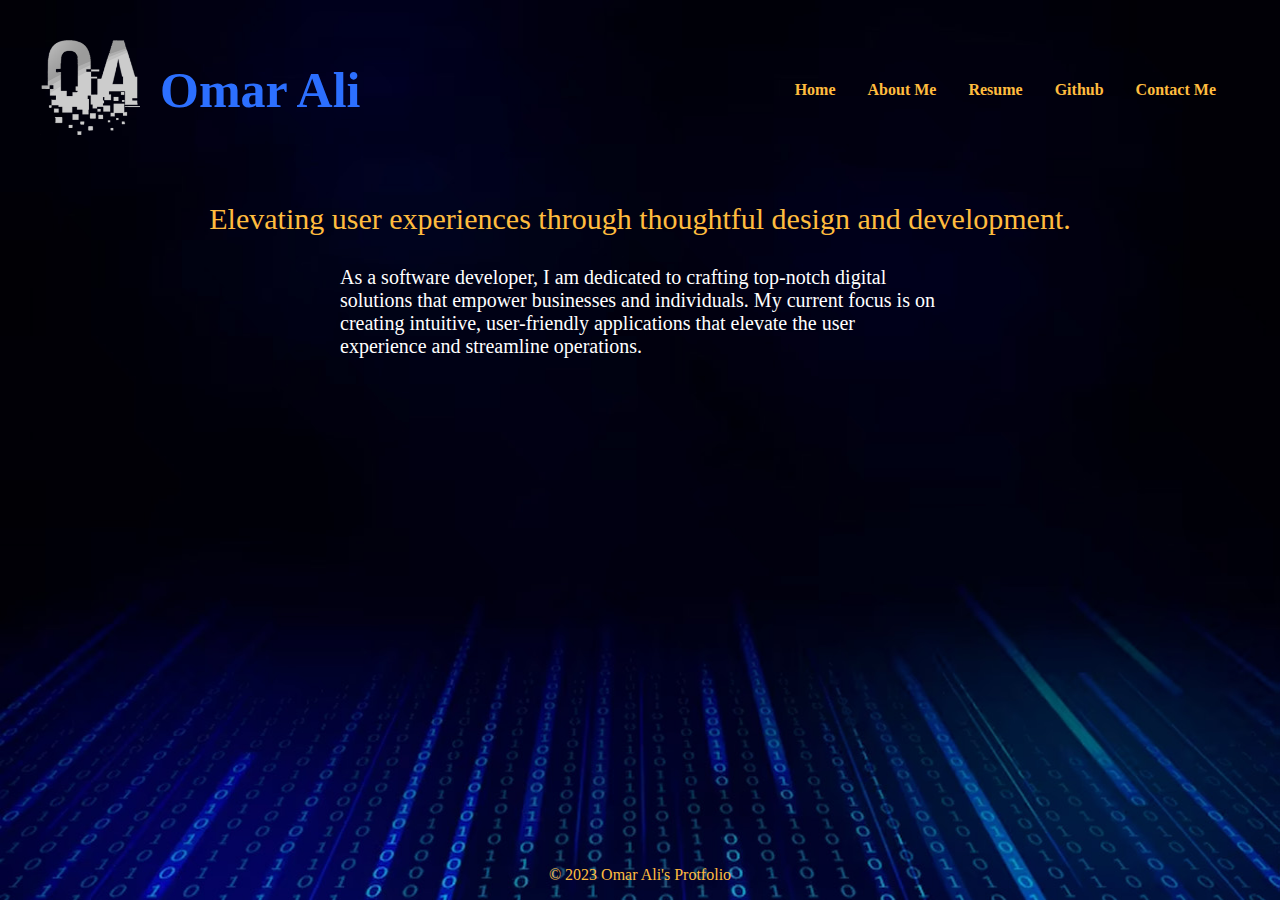
<file: index.html>
<!DOCTYPE html>
<html>
  <head>
    <meta charset="UTF-8">
    <title>Omar Ali's Portfolio</title>
    <link rel="stylesheet" type="text/css" href="style.css">
  </head>
  <body>
    <header>
      <header>
        
        <img src="OA Logo1.png" alt="Omar Ali's Logo" style="float: left; width: 100px; height: 100px;">
        <h1 style="text-align: center;"></h1>
        <h1>Omar Ali </h1>
      </header>
        
      
      <header>
        <nav class="navbar">
          <ul class="navbar-nav">
            <li class="nav-item">
              <a href="index.html" class="nav-link">Home</a>
            </li>
            <li class="nav-item">
              <a href="About.html" class="nav-link">About Me</a>
            </li>
            <li class="nav-item">
              <a href="Resume.html" class="nav-link">Resume</a>
            </li>
            <li class="nav-item">
              <a href="https://github.com/Omar-J-Ali" class="nav-link">Github</a>
            </li>
              <li class="nav-item">
                <a href="Contact.html" class="nav-link">Contact Me</a>
              </li>
            </li>
          </ul>
        </nav>
        <style>body {
          background-image: url("Background.jpg");
          background-size: 100% 100%;
          background-repeat: no-repeat;
          background-position: center;
          background-attachment: fixed;

        }
        
        </style>
      </header>
    </header>
      <p style="color: #ffbc3e; text-align: center; font-size: 30px">Elevating user experiences through thoughtful design and development.</p>
      <p style="color: #ffffff; text-align: left; font-size: 20px; max-width: 600px; margin: 0 auto;">As a software developer, I am dedicated to crafting top-notch digital solutions that empower businesses and individuals. My current focus is on creating intuitive, user-friendly applications that elevate the user experience and streamline operations.</p>
    </section>
    <footer>
      <p>&copy; 2023 Omar Ali's Protfolio</p>
    </footer>
  </body>
</html>
</file>
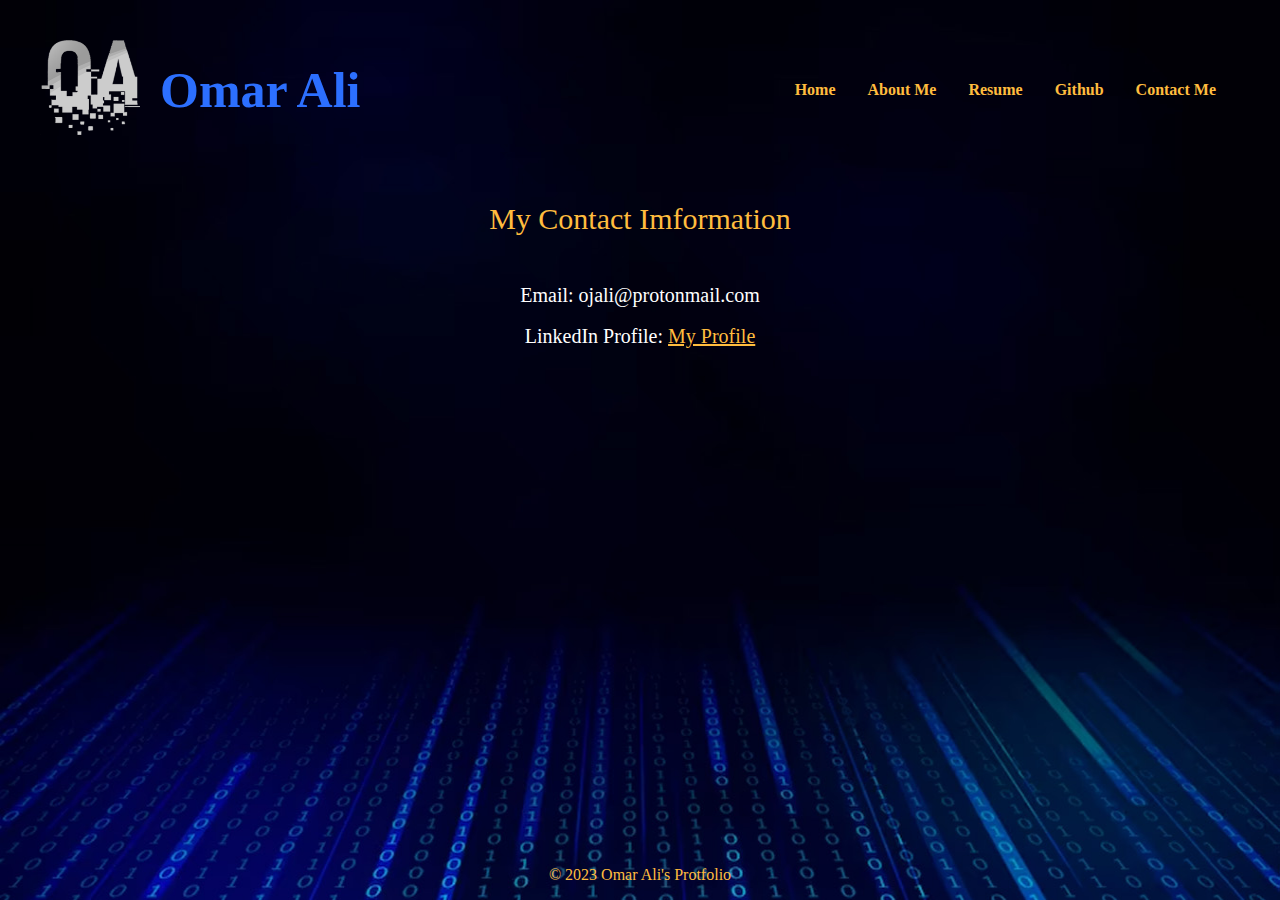
<file: Contact.html>
<!DOCTYPE html>
<html>
  <head>
    <meta charset="UTF-8">
    <title>Omar Ali's Portfolio</title>
    <link rel="stylesheet" type="text/css" href="style.css">
  </head>
  <body>
    <header>
      <header>
        
        <img src="OA Logo1.png" alt="Omar Ali's Logo" style="float: left; width: 100px; height: 100px;">
        <h1 style="text-align: center;"></h1>
        <h1>Omar Ali </h1>
      </header>
        
      
      <header>
        <nav class="navbar">
          <ul class="navbar-nav">
            <li class="nav-item">
              <a href="index.html" class="nav-link">Home</a>
            </li>
            <li class="nav-item">
              <a href="About.html" class="nav-link">About Me</a>
            </li>
            <li class="nav-item">
              <a href="Resume.html" class="nav-link">Resume</a>
            </li>
            <li class="nav-item">
              <a href="https://github.com/Omar-J-Ali" class="nav-link">Github</a>
            </li>
              <li class="nav-item">
                <a href="Contact.html" class="nav-link">Contact Me</a>
              </li>
            </li>
          </ul>
        </nav>
        <style>body {
          background-image: url("Background.jpg");
          background-size: 100% 100%;
          background-repeat: no-repeat;
          background-position: center;
          background-attachment: fixed;

        }
        
        </style>
      </header>
    </header>
      <p style="color: #ffbc3e; text-align: center; font-size: 30px">My Contact Imformation</p>
      <br><p style="color: #ffffff; text-align: center; font-size: 20px; max-width: 600px; margin: 0 auto;">Email: ojali@protonmail.com</p>
      <br><p style="color: #ffffff; text-align: center; font-size: 20px; max-width: 600px; margin: 0 auto;">LinkedIn Profile: <a href="https://www.linkedin.com/in/omar-j-ali"class="links">My Profile</a></li>
      
    </section>
  </body>
  <footer>
    <p>&copy; 2023 Omar Ali's Protfolio</p>
  </footer>
</html>
</file>
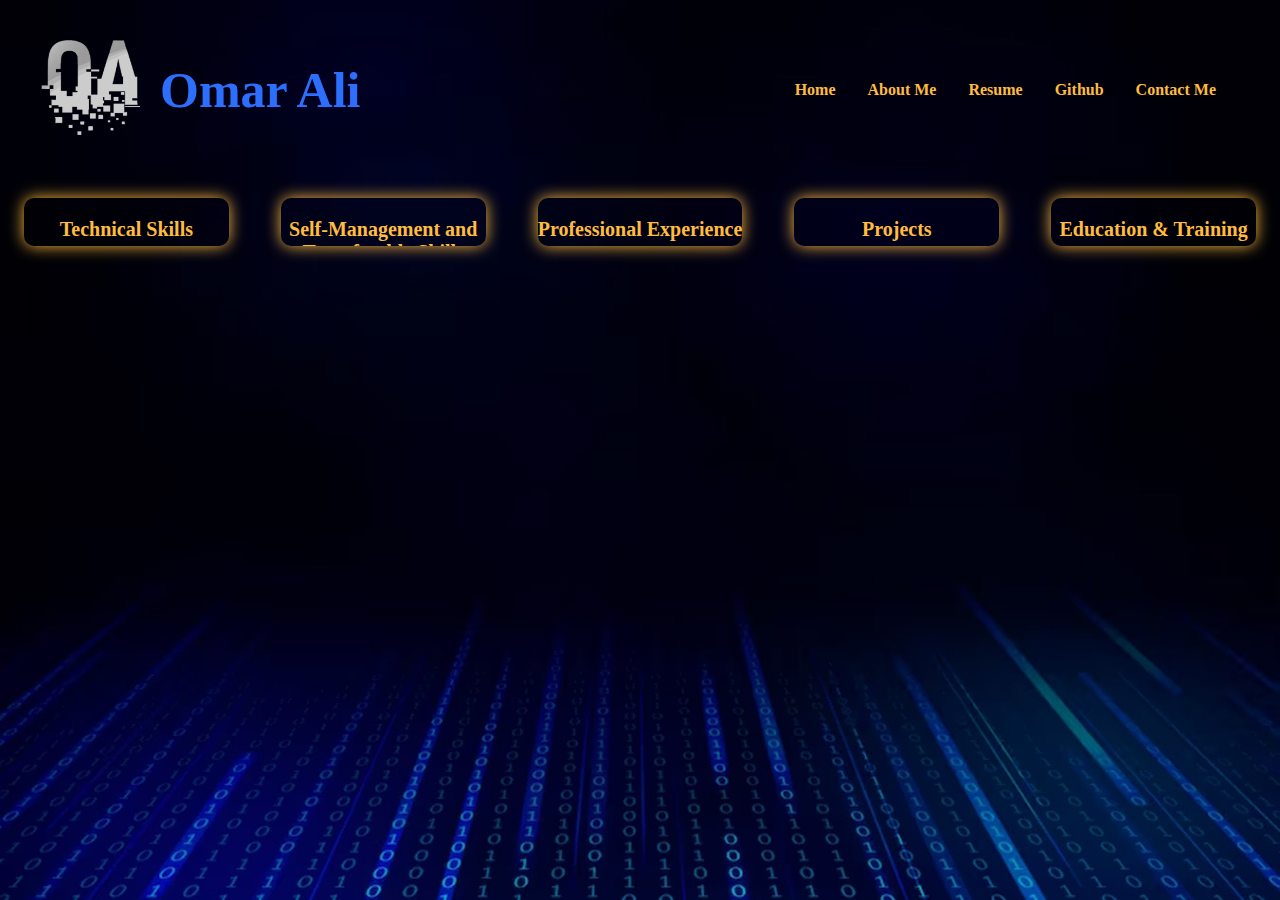
<file: Resume.html>
<!DOCTYPE html>
<html>
  <head>
    <meta charset="UTF-8">
    <title>Omar Ali's Portfolio</title>
    <link rel="stylesheet" type="text/css" href="style.css">
  </head>
  <body>
    <header>
      <header>
        
        <img src="OA Logo1.png" alt="Omar Ali's Logo" style="float: left; width: 100px; height: 100px;">
        <h1 style="text-align: center;"></h1>
        <h1>Omar Ali </h1>
      </header>
        
      
      <header>
        <nav class="navbar">
          <ul class="navbar-nav">
            <li class="nav-item">
              <a href="index.html" class="nav-link">Home</a>
            </li>
            <li class="nav-item">
              <a href="About.html" class="nav-link">About Me</a>
            </li>
            <li class="nav-item">
              <a href="Resume.html" class="nav-link">Resume</a>
            </li>
            <li class="nav-item">
              <a href="https://github.com/Omar-J-Ali" class="nav-link">Github</a>
            </li>
              <li class="nav-item">
                <a href="Contact.html" class="nav-link">Contact Me</a>
              </li>
            </li>
          </ul>
        </nav>
        <style>body {
          background-image: url("Background.jpg");
          background-size: 100% 100%;
          background-repeat: no-repeat;
          background-position: center;
          background-attachment: fixed;
        }

        .grid {
          display: grid;
          grid-template-columns: repeat(5, 1fr);
          grid-auto-rows: auto 1fr;
          gap: 20px;
          margin-top: 10px;
        }

        .category {
          background-color: #ffffff;
          padding: 20px;
          border-radius: 10px;
          box-shadow: 0px 5px 10px rgba(0, 0, 0, 0.2);
        }

        .category h3 {
          color: #ffbc3e;
          font-size: 20px;
          margin-bottom: 10px;
          text-align: center;
        }

        .category p {
          color: #8b8b8b;
          font-size: 20px;
          margin: 0;
        }
        .category {
          background-color: transparent;
          padding: 0em;
          margin: 1em;
          box-shadow: 0 0 1em #ffbc3e;
          max-height: 3em;
          overflow: hidden;
          transition: max-height 2s;
          transition: all 1s ease-in-out;

        }
        .category ul li {
           color: white;
         }
        .category:hover {
           max-height: 100%;
           transform: scale(1.1);
         }
</style>
        </style>
      </header>
    </header>
    
    <div class="grid">
      <div class="category">
        <h3>Technical Skills</h2>
        <ul>
          <li>Computational Thinking Fundamentals</li><br>
          <li>Back-end Computer Programming/Object-Oriented Programming</li><br>
          <li>Front-end Web Development</li><br>
          <li>C#</li><br>
          <li>.NET</li><br>
          <li>REST API</li><br>
          <li>TDD</li><br>
          <li>Spring Boot</li><br>
          <li>Spring MVC</li><br>
          <li>JPA</li><br>
          <li>Scrum</li><br>
          <li>HTML</li><br>
          <li>CSS</li><br>
          <li>JavaScript</li><br>
          <li>Git</li><br>
          <li>React</li><br>
        </ul>
      </div>

      <div class="category">
        <h3>Self-Management and Transferable Skills</h3>
        <ul>
          <li>High level of organizational skills and exceptional attention to detail.</li><br>
          <li>Excellent written and verbal communication skills.</li><br>
          <li>Experience developing and delivering presentations.</li><br>
          <li>Strong ability to analyze data, evaluate alternatives and make recommendations or decisions based on findings.</li><br>
          <li>Extensive records management knowledge.</li><br>
          <li>Self-motivated with minimal supervision needed.</li><br>
          <li>Ability to assess and prioritize multiple tasks and projects.</li><br>
          <li>Establish and maintain cooperative working relationships.</li><br>
          <li>Experience operating a computer utilizing a variety of business softwares.
        </ul>
      </div>
      <div class="category">
        <h3>Professional Experience</h3>
        <ul>
          <li><strong>We Can Code IT Bootcamp · Full-time</strong></li><br>
          <ul>
            <li>Planned, designed, and developed professionally programmed applications in collaborative team-based and independent settings, demonstrating the proficiency to earn Software Development Certificate.</li>
          </ul> 
        </ul>
        <ul>
          <li>
            <strong>Police Officer Mar 2017 - Nov 2021</strong>
            <p><em>City of Kennedale - Kennedale, TX</em></p><br>
            <ul>
              <li>Enforce laws, ensure public safety, 
                and build community trust through responsive and effective emergency response, 
                crime prevention, investigation, and testimony.</li><br>
            </ul>
          </li>
        </ul>
        <ul>
          <li>
            <strong>Corrections Officer Nov 2014 – Mar 2017</strong>
            <p><em>Tarrant County Sheriff’s Office – Fort Worth, TX</em></p><br>
            <ul>
              <li>Responsible for maintaining safety and security within correctional facilities 
                through effective communication and the use of progressive sanctions, 
                while supervising inmate activities and conducting searches for contraband items.</li><br>
            </ul>
          </li>
        </ul>
        <ul>
          <li>
            <strong>Master At Arms/ Military Police/ US Navy</strong>
            <p><em>Mar 2010 – Sept 2014</em></p>
            <p><em>U.S. Navy - Okinawa, Japan</em></p><br>
            <ul>
              <li>Responsible for providing security, conducting law enforcement and investigations, 
                and training personnel to enhance physical security and force protection of Navy bases, 
                installations, property, and personnel</li><br>
            </ul>
          </li>
        </ul>
      </div>
      <div class="category">
        <h3>Projects</h3>
        <ul>
          <br><li>
            <strong>Professional Portfolio:<br></strong> Created a professional portfolio website. Created an EntityFramework table that contains it, along with some API actions that allow our data to be accessed by other applications if needed.
            <br><br><a href="https://github.com/2023-Spring-Cohort/about-me-page-Omar-J-Ali">Professional Portfolio</a>
          </li>
          <br><li>
            <strong>Review Website:<br></strong> Created a video game review site where the use can look at reviews of video games, add, edit, and delete reviews. Created an EntityFramework table that contains it, along with some API actions that allow our data to be accessed by other applications if needed.
            <br><br><a href="https://github.com/2023-Spring-Cohort/review-site-project-405-found">Review Website</a>
          </li>
          <br> <li>
            <strong>API of Your Choice:<br></strong> Created an EntityFramework table that contains it, along with some API actions that allow our data to be accessed by other applications if needed.
            <br><br><a href="https://github.com/2023-Spring-Cohort/api-of-your-choice-kazejin91423">API of Your Choice</a>
          </li>
          <br><li>
            <strong>Virtual Pet Shelter:<br></strong> Designed console application that let's users create and interact with their own virtual pets.
            <br><br><a href="https://github.com/2023-Spring-Cohort/virtualpet-mio-code">Virtual Pet Shelter</a>
          </li>
          <br><li>
            <strong>Class Of Your Choice:<br></strong> Designed console application that let's users create and interact with shoes inventory. Allows the user to add, remove, and view an inventory.
            <br><br><a href="https://github.com/2023-Spring-Cohort/class-of-your-choice-kazejin91423">Class Of Your Choice</a>
          </li>
          <br><li>
            <strong>Computational Thinking and Loops:<br></strong> Designed console application that let's users guess the magic number.
            <br><br><a href="https://github.com/2023-Spring-Cohort/computational-thinking-and-loops-kazejin91423">Computational Thinking and Loops</a>
          </li>
          <br><li>
            <strong>Arrays and Loops:<br></strong> Utilized knowledge of C# to solve various puzzles with array and loop methods.<br>
          </li>
        </ul>
      </div>

      <div class="category">
        <h3>Education & Training</h3>
        <ul>
          <li>Full Stack Software Development</li><br>
          <li>Master’s in Criminal Justice - American Military University, Charles Town, WV.</li><br>
          <li>Bachelor’s in Business Administration – American Military University, Charles Town, WV.</li><br>
          <li>Texas Commission on Law Enforcement Basic Peace Officer</li><br>
          <li>Auto Theft investigator (2 years)</li><br>
          <li>Police officer (5 years)</li><br>
          <li>Over 4,600 Texas Commission On Law Enforcement (TCOLE) training hours</li><br>
          <li>Certified Court Security Officer</li><br>
          <li>Certified Jailer</li><br>
        </ul>
      </div>
</file>
<file: style.css>
header {
  display: flex;
  justify-content: space-between;
  align-items: center;
  color: #2c6fff;
  font-weight: bold;
  padding: 1rem;

}
h1 {
padding-left: 10px;
}
header h1 {
  margin: 0 auto;
  text-align: center;
  font-size: 50px;
}

.navbar {
  display: flex;
}

.navbar-nav {
  display: flex;
  list-style: none;
  margin: 0;
  padding: 0;
}

.nav-item {
  margin-right: 1rem;
}

.nav-link {
  text-decoration: none;
  color: #ffbc3e;
  font-weight: bold;
  padding: 0.5rem;
  border-radius: 0.25rem;
}

.nav-link:hover {
  background-color: #363636;
}

.container {
  display: flex;
  align-items: center;
  justify-content: center;
}

.container img {
  margin-right: 20px;
}
a {
  color: #ffbc3e;
}
footer {
  position: absolute;
  bottom: 0;
  left: 0;
  width: 100%;
  height: 50px;
  color: #ffbc3e; 
  text-align: center; 
}
</file>
